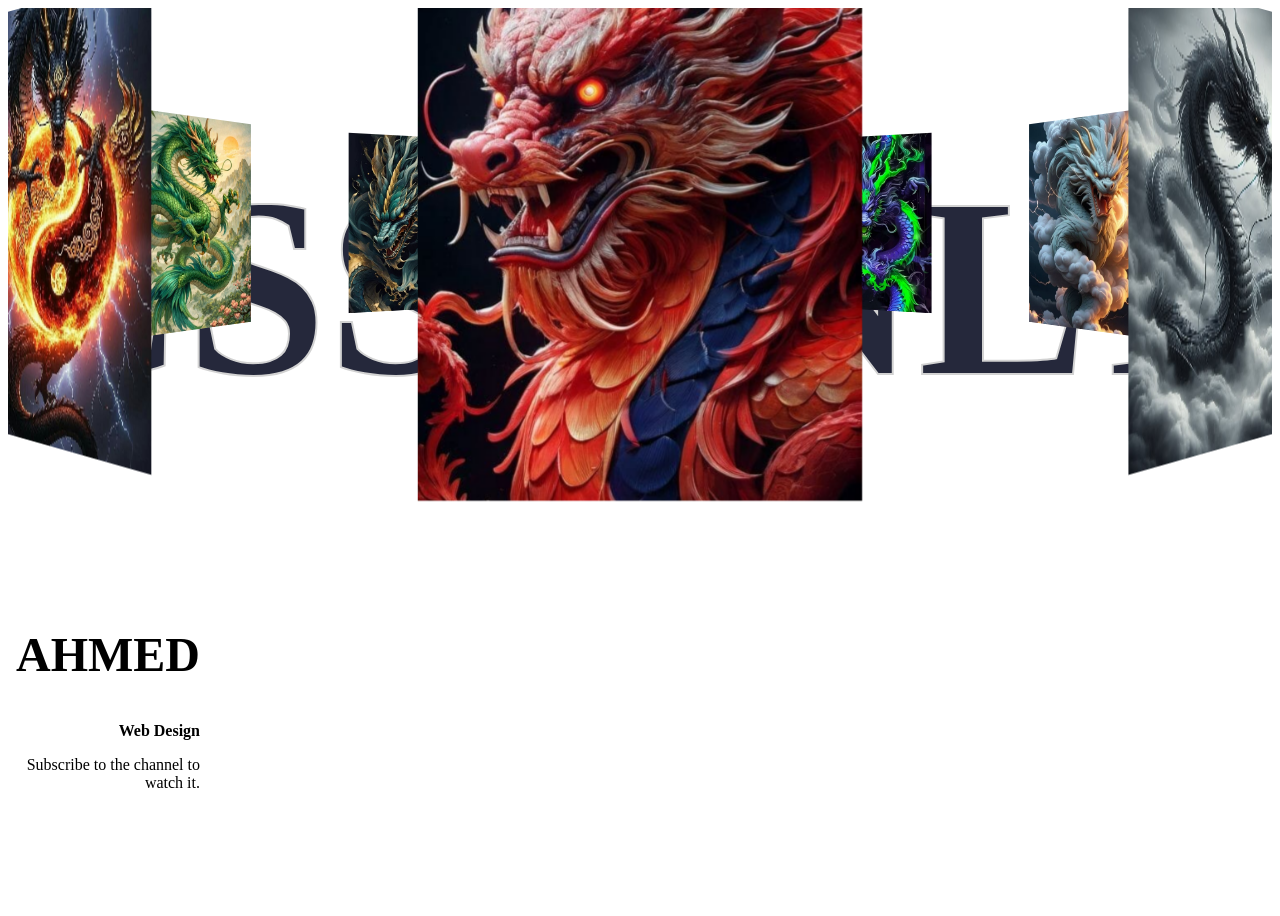
<file: 3D images/index01.html>
<!DOCTYPE html>
<html lang="en">
<head>
    <meta charset="UTF-8">
    <meta name="viewport" content="width=device-width, initial-scale=1.0">
    <link rel="stylesheet" href="style01.css">
    <title>3D Images</title>
</head>
<body>

    <div class="banner">
        <div class="slider" style="--quantity: 10">
            <div class="item" style="--position: 1"><img src="images/image01.jpeg" alt=""></div>
            <div class="item" style="--position: 2"><img src="images/image02.jpeg" alt=""></div>
            <div class="item" style="--position: 3"><img src="images/image03.jpeg" alt=""></div>
            <div class="item" style="--position: 4"><img src="images/image04.jpeg" alt=""></div>
            <div class="item" style="--position: 5"><img src="images/image05.jpeg" alt=""></div>
            <div class="item" style="--position: 6"><img src="images/image06.jpeg" alt=""></div>
            <div class="item" style="--position: 7"><img src="images/image07.jpeg" alt=""></div>
            <div class="item" style="--position: 8"><img src="images/image08.jpeg" alt=""></div>
            <div class="item" style="--position: 9"><img src="images/image09.jpeg" alt=""></div>
            <div class="item" style="--position: 10"><img src="images/image10.jpeg" alt=""></div>
        </div>
        <div class="content">
            <h1 data-content="CSS ONLY">
                CSS ONLY
            </h1>
            <div class="author">
                <h2>AHMED</h2>
                <p><b>Web Design</b></p>
                <p>
                    Subscribe to the channel to watch it.
                </p>
            </div>
            <div class="model"></div>
        </div>
    </div>

</body>
</html>
</file>
<file: 3D images/style01.css>
@import url('https://fonts.cdnfonts.com/css/ica-rubrik-black');
@import url('https://fonts.cdnfonts.com/css/poppins');

.banner {
    width: 100%;
    height: 100vh;
    text-align: center;
    overflow: hidden;
    position: relative;
}

.banner .slider {
    position: absolute;
    width: 200px;
    height: 250px;
    top: 10%;
    left: calc(50% - 100px);
    transform-style: preserve-3d;
    transform: perspective(1000px);
    animation: autoRun 20s linear infinite;
    z-index: 2;
}

@keyframes autoRun {
    from{
         transform: perspective(1000px)  rotateX(-14deg)  rotateY(0deg); 
    }to {
         transform: perspective(1000px)  rotateX(-14deg)  rotateY(360deg); 
    }
}

.banner .slider .item {
    position: absolute;
    inset: 0 0 0 0;
    transform:
    rotateY(calc( (var(--position) - 1) * (360 / var(--quantity)) * 1deg))
    translateZ(550px);
}

.banner .slider .item img {
    width: 100%;
    height: 100%;
    object-fit: cover;
}

.banner .content {
    position: absolute;
    bottom: 0;
    left: 50%;
    transform: translateX(-50%);
    width: min(1400px, 100vw);
    height: max-content;
    padding-bottom: 100px;
    display: flex;
    flex-wrap: wrap;
    justify-content: space-between;
    align-items: center;
    z-index: 1;
}

.banner .content h1 {
    font-family: 'ICA Rubrik';
    font-size: 16em;
    line-height: 1em;
    color: #25283B;
    position: relative;
}

.banner .content h1::after {
    position: absolute;
    inset: 0 0 0 0;
    content: attr(data-content);
    z-index: 2;
    -webkit-text-stroke: 2px #d2d2d2;
    color: transparent;
}

.banner .content .author {
    font-family: Poppins;
    text-align: right;
    max-width: 200px;
}

.banner .content h2 {
    font-size: 3em;
}

.banner .content .model {
    /* background-image: url(); */
    width: 100%;
    height: 75vh;
    position: absolute;
    bottom: 0;
    left: 0;
    background-size: auto 130%;
    background-repeat: no-repeat;
    background-position: top center;
    z-index: 1;
}
</file>
